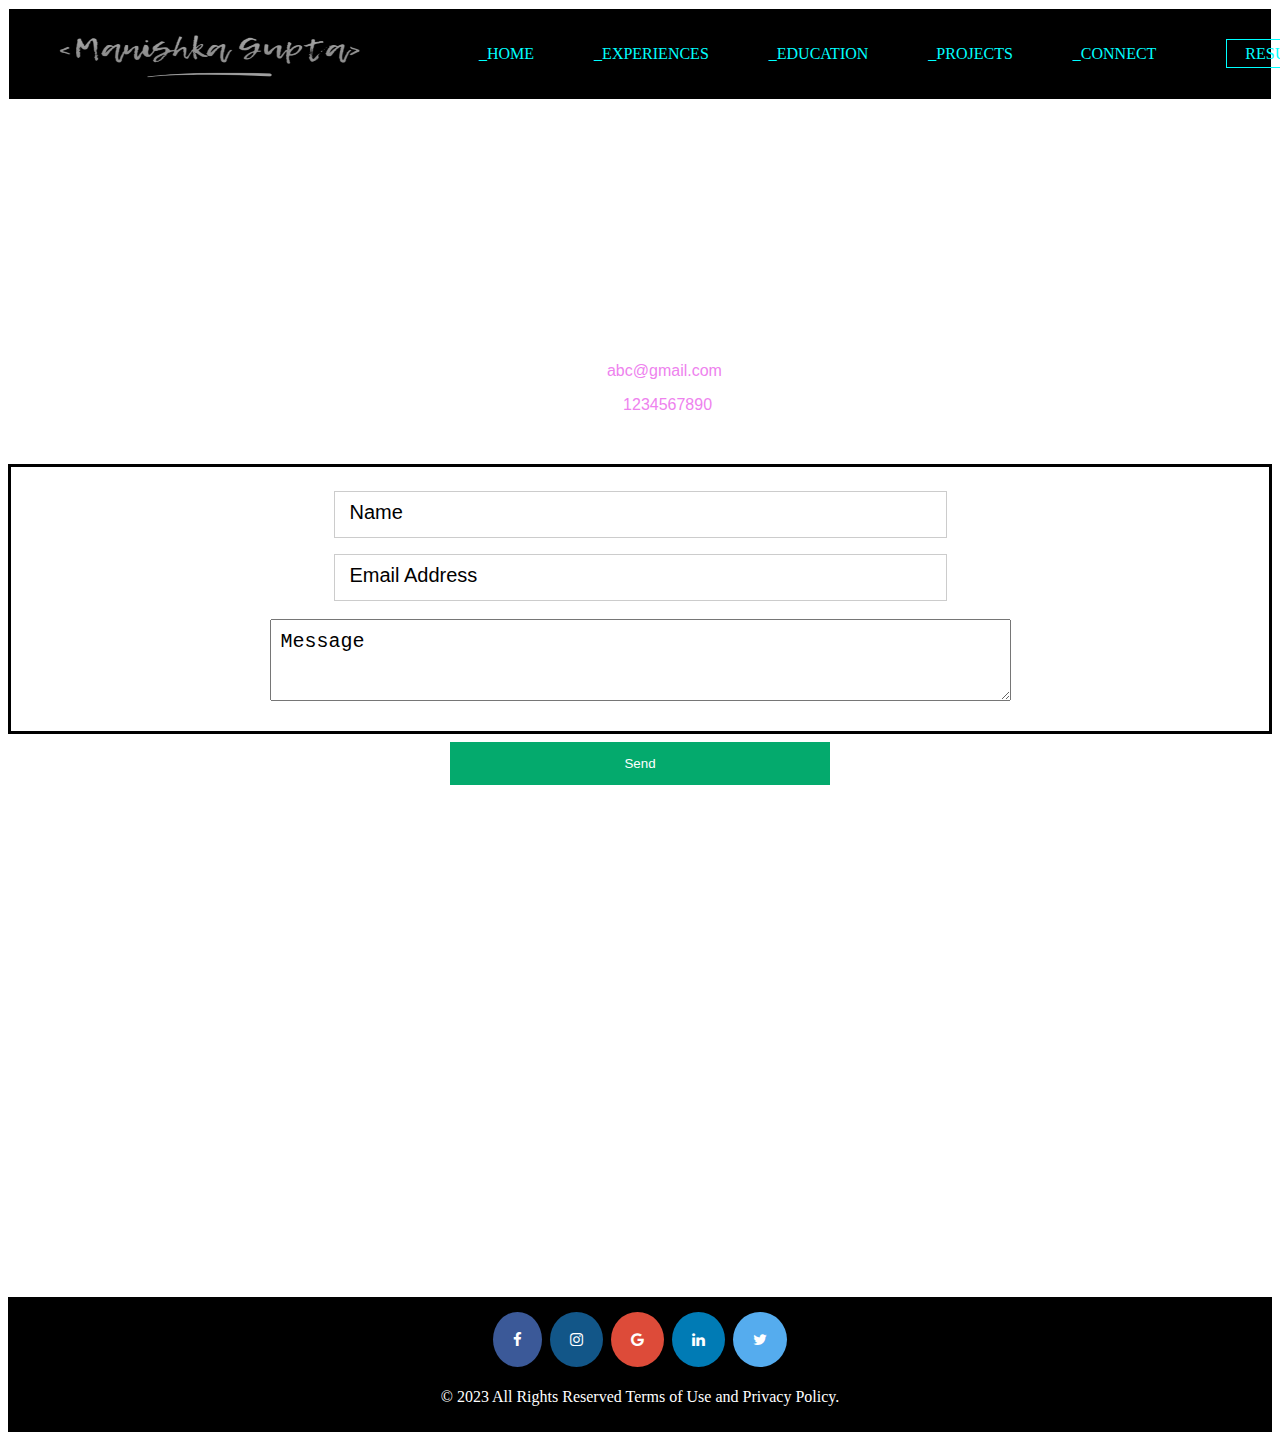
<file: contact.html>
<!DOCTYPE html>
<html lang="en">
<head>
  <meta charset="UTF-8">
  <meta name="viewport" content="width=device-width, initial-scale=1.0">
  <title>Contact</title>
  <link rel="stylesheet" href="https://cdnjs.cloudflare.com/ajax/libs/font-awesome/4.7.0/css/font-awesome.min.css">
  <link rel="stylesheet" href="contact.css">
</head>
<header>
  <nav>
    <div class="left"><img src="logo.png"width="400" height="80"></div>
    <div class="right">
    <ul>
    <li><a href="index.html">_HOME</a></li>
    <li><a href="index.html">_EXPERIENCES</a></li>
    <li><a href="index.html">_EDUCATION</a></li>
    <li><a href="index.html">_PROJECTS</a></li>
    <li><a href="contact.html">_CONNECT</a></li>
    <li><a class="resume" href="https://drive.google.com/file/d/1A_mFatdHiNxROwRWg8xlypeWQvAQnvDj/view?usp=sharing">RESUME</a></li>
  </nav>
</div>
</header>
  <body>
    <div class="intro">
  <h1>LET'S GET CONNECTED!</h1>
  <pre style="padding: 10px; font-size:20px;">If you're interested in collaborating, please don't hesitate to reach out. 
    You can contact me via email or through the contact form on this website. 
    I can't wait to hear about your ideas and how we can work together to bring them to life.
  </pre>
  <p>Email: <a class="cont" href="mailto:manishkagupta2808@gmail.com"> abc@gmail.com</a></p>
  <p>Phone: <a class="cont" href="tel:1234567890"> 1234567890</a></p>
  <p>Address: Bhopal,Madhya Pradesh
  </p>
  <form class="logs">
    <div class="container">
      <input type="text" id="name" name="fname" placeholder="Name">
      <br>
      <input type="email" id="" name="email" placeholder="Email Address">
      <br>
      <textarea name="message" placeholder="Message" cols="88" rows="4"></textarea>
    </div>
  </form>
    <div>
      <button type="submit">Send</button>
      </a>
    </div>
  </div>
  <iframe src="https://www.google.com/maps/embed?pb=!1m18!1m12!1m3!1d234700.3459545829!2d77.2410743805068!3d23.199639469992807!2m3!1f0!2f0!3f0!3m2!1i1024!2i768!4f13.1!3m3!1m2!1s0x397c428f8fd68fbd%3A0x2155716d572d4f8!2sBhopal%2C%20Madhya%20Pradesh!5e0!3m2!1sen!2sin!4v1695359133688!5m2!1sen!2sin" width="1380" height="500" style="border:0;" allowfullscreen="" loading="lazy" referrerpolicy="no-referrer-when-downgrade"></iframe>
  <footer>
    <div class="foot">
      <a href="#" class="fa fa-facebook"></a>
      <a href="#" class="fa fa-instagram"></a>
      <a href="#" class="fa fa-google"></a>
      <a href="https://www.linkedin.com/in/manishkagupta/" class="fa fa-linkedin"></a>
      <a href="#" class="fa fa-twitter"></a>
      <p>© 2023 All Rights Reserved Terms of Use and Privacy Policy.</p>
    </div>
  </footer>
</body>
</html>
</file>
<file: contact.css>
body{
  font-family:'Open Sans';
}
.intro{
  background-image: url('https://media.istockphoto.com/id/1413522921/photo/glitter-that-look-like-stars-in-the-night-sky.webp?b=1&s=170667a&w=0&k=20&c=9hXRVGmTf4IaLc8HXiIjBmWVcETfGazHsv4UvvUxbEQ=');
  background-repeat: no-repeat;
  background-attachment: fixed;
  background-size: cover;
  color: white;
  text-align: center;
  padding-top: 50px;
  padding-bottom: 1000;
  margin: 500;
  font-family: Arial, Helvetica, sans-serif;
}
form {
  border: 3px solid black;
}
input[type=text], input[type=password],input[type=email] {
width: 50%;
padding: 15px;
margin: 8px 0;
display: inline-block;
border: 1px solid #ccc;
box-sizing: border-box;
}
::placeholder{
  color:black;
  opacity: 2;
  font-size: 20px;
}
button {
background-color: #04AA6D;
color: white;
padding: 14px 20px;
margin: 8px 0;
border: none;
cursor: pointer;
width: 30%;
}
textarea{
  margin: 10px;
  padding: 10px;
  color:black;
  opacity: 2;
  font-size: 13px;
}

button:hover {
opacity: 0.8;
}
.container {
padding: 16px;
text-align: center;
text-decoration: solid;
}
.cont{
color:violet
}
a{
text-decoration:none;
color: aqua;
}
nav{
display: flex;
justify-content:space-between;
align-items: center;
height:90px;
border: 1px solid white;
background-color: black;
}
nav ul{
display: flex;
justify-content: space-between;
}
nav ul li{
list-style: none;
margin-left: 30px;
margin-right: 30px;
}
.resume{
background-color: transparent;
border: 1px solid aqua;
color:aqua;
padding: 5px 25px 5px 18px;
margin: 0px 10px 0px 10px;
cursor: pointer;
}
.foot{
  background-color:black;
  color: white;
  padding: 10px;
  text-align: center;
}
.fa {
  padding: 20px;
  font-size: 15px;
  text-align: center;
  text-decoration: none;
  margin: 5px 2px;
  border-radius: 60%;
}
.fa-facebook {
  background: #3B5998;
  color: white;
}
.fa-instagram{
  background: #125688;
  color:white;
}
.fa-google{
  background: #dd4b39;
  color: white;
}
.fa-linkedin{
  background:#007bb5 ;
  color:white;
}
.fa-twitter{
  background: #55ACEE;
  color:white;
}
.fa:hover{
  opacity: 0.8;
}
</file>
